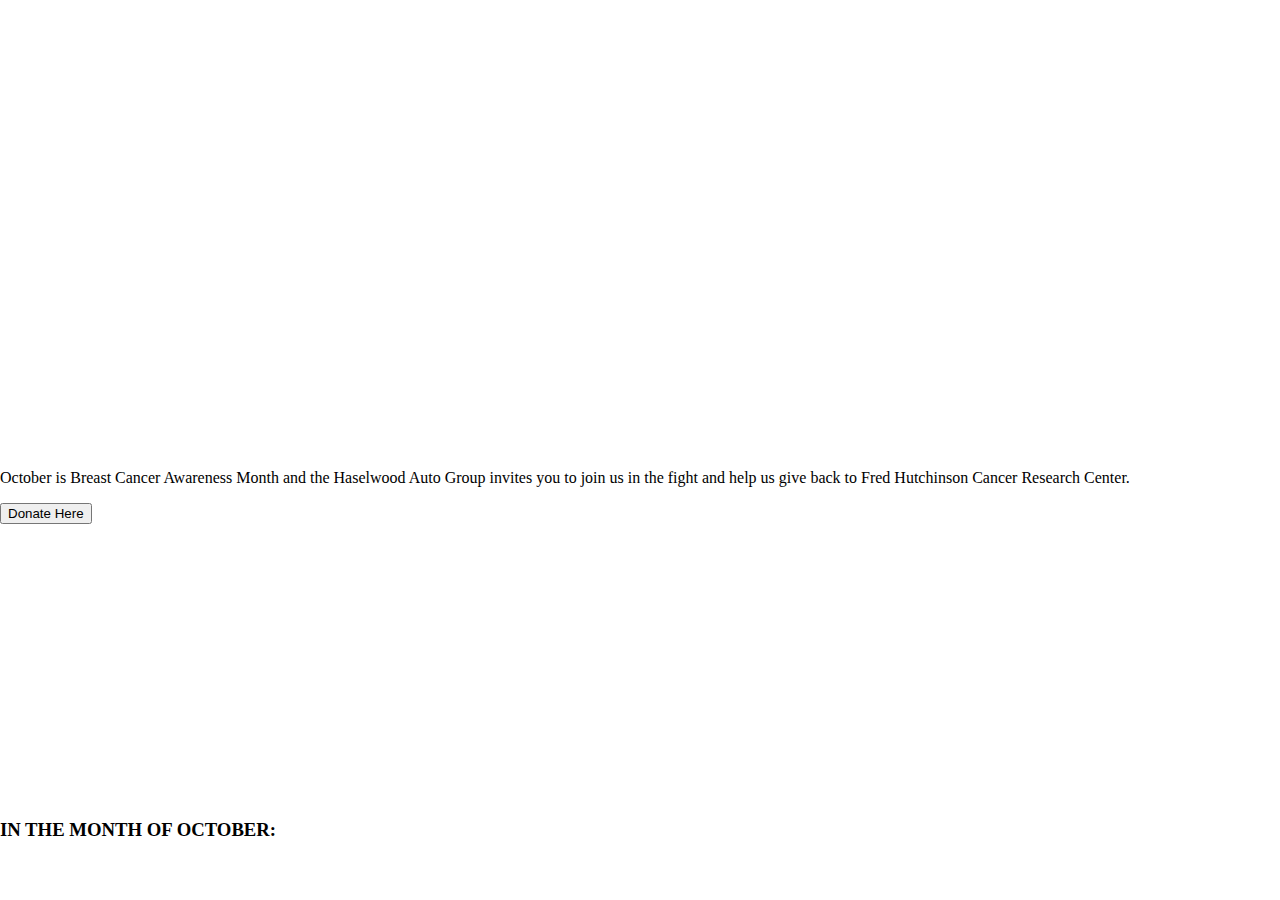
<file: bca.html>
<!-- XD document link https://xd.adobe.com/view/016880ff-447b-44ee-9e71-a97fc72d72fb-543b/-->


<!DOCTYPE html>
<html lang="en">
<head>
    <meta charset="UTF-8">
    <meta name="viewport" content="width=device-width, initial-scale=1.0">
    <title>BCA</title>
    <link rel="stylesheet" href="main.css">
    <link href="https://fonts.googleapis.com/css2?family=Montserrat:ital,wght@0,400;0,500;0,600;0,700;1,400;1,500;1,600&display=swap" rel="stylesheet">
</head>
<body>
    <!-- Container-->
    <div class="landing_container">
        <!-- Hero -->
        <div class="hero">
        <img src="Join-Fight-Logo.png" class="hero_logo">
        <p class="hero_p">October is Breast Cancer Awareness Month and the
            Haselwood Auto Group invites you to join us in the fight and 
            help us give back to Fred Hutchinson Cancer Research Center.</p>
            <a href="https://www.google.com/"><button class="donate_button"> Donate Here</button></a>
        </div>
        <!-- Donation box-->
        <div>
            <h3>IN THE MONTH OF OCTOBER:</h3>
        </div>
        <!-- Fred Hutch -->
        <div>

        </div>
        <!-- Dealer Image -->
        <div>

        </div>
        <!-- Inventory Buttons -->
        <div>


        </div>


    </div>
    
</body>
</html>
</file>
<file: main.css>
*,
*::before,
*::after {
    box-sizing: border-box;
}

html,
body {
    margin: 0;
    padding: 0;
}

#landing-container {
    width: 100%;
    display: flex;
    flex-direction: column;
    justify-content: flex-start;
    align-items: stretch;
}

/* HERO SECTION */
.hero{
    width: 100%;
    height: 1220px;
    display: block;
    margin-left: auto;
    margin-right: auto;
    background-image: url(https://di-uploads-pod14.dealerinspire.com/westhillskia/uploads/2020/09/Hero-background.png);
    background-repeat: no-repeat;
    background-position: center;
    background-size: cover;
    position: relative;

}

.hero-logo-m{
    display: none;
}

.hero-logo{
    width: 700px;
    height: 400px;
    margin-top: 125px;
    margin-left: 200px;
}

.hero-p{
    width: 700px;
    line-height: 200%;
    font-family: 'Montserrat', sans-serif;
    margin-top: 75px;
    margin-left: 200px;
    font-weight: normal;
    font-size: 20px;
    text-align: left;
    color: #FFFFFF; 
}

.donate-button{
    width: 211px;
    height: 45px;
    margin-left: 200px;
    margin-top: 50px;
    background: #993856 0% 0% no-repeat padding-box;
    box-shadow: 0px 15px 20px #00000029;
    border: none;
    border-radius: 40px;
    opacity: 1;
    text-align: center;
    font-family: 'Montserrat', sans-serif;
    font-weight: bold;
    font-size: 18px;
    letter-spacing: 0px;
    color: #FFFFFF;
}

/* COMMON */

.container {
    width: 100%;
    display: flex;
    flex-direction: column;
    justify-content: center;
    align-items: center;
}

.row {
    display: flex;
    flex-direction: row;
}

.column {
    display: flex;
    flex-direction: column;
}

/* DONATIONS */
.donation-h{
    display: flex;
    justify-content: center;
    text-align: left;
    font-weight: bold;
    font-family: 'Montserrat', sans-serif;
    font-size: 40px;
    letter-spacing: 5.8px;
    color:#A32B4B;
}

.donation-row {
    flex-wrap: wrap;
    justify-content: center;
    align-items: center;
}

.donation-box{
    display: flex;
    justify-content: center;
    
}
.donation-text-box{
    display: flex;
    flex-direction: row;
    height: 300px;
    margin: 0 25px;
}

.donation-text{
    display: flex;
    flex-direction: column;
    margin-right: 100px;
   
}
.donation-value{
    margin-right: 20px;
    padding-top: 10px;
    height: auto;
    font-size: 157px;
    font-family: 'Montserrat', sans-serif;
    font-weight:bold;
    color: #9E3251;
    margin-top:0;
}

.donation-value-2{
    margin-right: 20px;
    padding-top: 10px;
    height: auto;
    font-size: 157px;
    font-family: 'Montserrat', sans-serif;
    font-weight:bold;
    color: #9E3251;
    margin-top:0;
}

.donation-p1{
    width: 255px;
    text-align: left;
    font-size: 40px;
    margin-bottom:0;
    letter-spacing: 7px;
    color: #9E3251;
    font-weight:bold;
    text-transform: uppercase;
    font-family: 'Montserrat', sans-serif;
}

.donation-p2{
    margin-top: 5px;
    text-align: left;
    font-size: 21px;
    font-weight: 500;
    color: #9E3251;
    font-family: 'Montserrat', sans-serif;
}

/*  FRED HUTCH */

.fh-section {
    padding: 20px 30px;
    background-color: #ECECEC;
}

.fh-p{
    width: 100%;
    max-width: 1195px;
    padding-top: 75px;
    text-align: center;
    font-weight: bold;
    font-size: 40px;
    letter-spacing: 5.8px;
    text-transform: uppercase;
    color: #081A4A;
    font-family: 'Montserrat', sans-serif;
    margin: 0;
}

.fh-logo{
    width: 526px;
    height: 443px;
    display: block;
    margin-left: auto;
    margin-right: auto;
    margin-top: 15px;
    margin-bottom: 200px;
}

.img-box{
    margin-bottom: 0%;
}

.dealer-car-img{
    margin-top: -200px;
}

/* Dealership */

.dealership-container {
    background-color: #F27590;
}
.dealer-car-img{
    width: 100%;
    height: auto;
}
.inventory-button-box{
    margin-top: 0;
    padding-top: 0;
    width: 100%;
    height: 200px;
    background-color: #F27590;
}

.inv-h1{
    padding-top:25px;
    padding-bottom:25px;
    margin-top:0;
    text-align: left;
    font-size: 48px;
    font-weight: bold;
    font-family: 'Montserrat', sans-serif;
    letter-spacing: 6.96px;
    color: #FFFFFF;
    opacity: 1;
}

.button-box{
    flex-wrap: wrap;
    justify-content: center;
    max-width: 1300px;
    
}
.inv-button1{
    margin-right: 25px;
    margin-bottom: 25px;
    width: 400px;
    height: 60px;
    background: #993856 0% 0% no-repeat padding-box;
    box-shadow: 0px 15px 20px #00000029;
    border: none;
    border-radius: 40px;
    opacity: 1;
    text-align: center;
    font-weight: bold;
    font-size: 20px;
    font-family: 'Montserrat', sans-serif;
    letter-spacing: 0px;
    color: #FFFFFF;
    text-decoration: none;

}
.inv-button2{
    margin-top: 15px;
    margin-right: 20px;
    margin-bottom: 30px;
    padding-left: 135px;
    padding-top: 12px;
    width: 400px;
    height: 60px;
    background: none;
    border: 4px solid #9E3251;
    box-shadow: 0px 15px 20px #00000029;
    border-radius: 40px;
    opacity: 1;
    text-align: center;
    font-weight: bold;
    font-size: 20px;
    font-family: 'Montserrat', sans-serif;
    letter-spacing: 0px;
    color: #FFFFFF; 
    text-decoration: none;
    
}

.dealer-car-img-2{
    display: none;
}

.disclaim-box{
    display: flex;
    align-items: center;
    
    background-color: #F27590;
    
}

.disclaim-p{
    text-align: center;
    font-family: 'Montserrat', sans-serif;
    font-size: 18px;
}

  /* Add a background color to the button if it is clicked on (add the .active class with JS), and when you move the mouse over it (hover) */
  .active, .collapsible:hover {
    background-color: pink;
  }
  
  /* Style the collapsible content. Note: hidden by default */
  .content {
    display: flex;
    justify-content: center;
    padding: 0 18px;
    display: none;
    overflow: hidden;
    background-color: #F27590;
    color: #fff;
  }
  
@media only screen and (max-width: 1440px){
    .hero{
        
          background: url(https://di-uploads-pod14.dealerinspire.com/westhillskia/uploads/2020/10/Hero-background-1440.png) no-repeat center top;
          background-size: inherit;
          height: 800px;
    }

    .hero-logo{
        width: 375px;
        height: 225px;
        margin-top: 100px;
        margin-left: 100px;
    }
    
    .hero-p{
        width: 630px;
        margin-left: 100px;
        font-size: 18px;
    }
}

@media only screen and (max-width: 900px){
    .hero-logo{
        width: 250px;
        height: 150px;
        margin-left: 75px;
        margin-top: 50px;
        margin-bottom: 0px;
    }


    .hero{
        
        background: url(https://di-uploads-pod14.dealerinspire.com/westhillskia/uploads/2020/10/Hero-background-800.png) no-repeat center top;
        background-size: inherit;
        height: 500px;
  }

     
    .hero-p{
        width: 380px;
        margin-left: 75px;
        margin-top: 20px;
        font-size: 15px;
    }
    
    .donation-h{
        font-size: 38px;   
    }

    .donation-value{
        font-size: 125px;
        margin-bottom: 30px;
    }
    .donation-value-2{
        font-size: 125px;
    }

    .donation-p1{
        margin-top: 30px;
        font-size: 35px;
    }

    .donation-p2{
        font-size: 17px;
    }
    .fh-p{
        font-size: 28px;
    }
    
    .fh-logo{
        margin-bottom: 150px;
    }

    .dealer-car-img{
        margin-top:-100px;
    }

    .inv-h1{
        font-size: 30px;
        text-align: center;
    }
}

@media only screen and (max-width: 600px){
    .hero{
        height: auto;
        background-image: url(https://di-uploads-pod14.dealerinspire.com/westhillsautoplex/uploads/2020/09/Mobile-Hero-Background.png);
        display: flex;
        flex-direction: column;
        justify-content: center;
        align-items: center;
 
    }

    .hero-logo-m{
        display: block;
        margin-right: auto;
        margin-left: auto;
        margin-top: 50px;
    }

    .hero-logo{
        width: 325px;
        height: 180px;        
        margin-top: 50px;
        margin-left: auto;
        margin-right: auto; 
    }
    
    .hero-p{
        width: 360px;
        line-height: 200%;
        margin-top: 35px;
        margin-left: auto;
        margin-right: auto;
        font-size: 21px;
    }

    .donate-button{
        width: 198px;
        height: 64px;   
        margin-left: auto;
        margin-right: auto;
        margin-bottom: 50px;
        margin-top: 50px;
        font-size: 18px;
      
    }

    .donation-h{
        text-align: center;
        font-size: 27px;
        letter-spacing: 3.92px;
        
    }

    .donation-section{
        align-items: center;
        justify-content: center;
    }

    .donation-text-box{
        height: auto;
        flex-direction: column;
        justify-content: center;
        align-items: center;
        margin-bottom: 30px;
    }

    .donation-text{
        margin-right: auto;
        margin-left: auto;
    }
    .donation-value{
        margin-bottom: 0;
        margin-left: auto;
        margin-right: auto;
        font-size: 100px;
    }

    .donation-value-2{
        margin-bottom: 0;
        margin-left: auto;
        margin-right: auto;
        font-size: 100px;
    }

    .donation-p1{
        height: auto;
        text-align: center;
        letter-spacing: 5.4px;
        font-size: 27px;
        margin-left: auto;
        margin-right: auto;
        
    }

    .donation-p2{
        width: auto;
        height: auto;
        text-align: center;
        letter-spacing: 0px;
        font-size: 16px;
        margin-left: auto;
        margin-right: auto;
    }

    .fh-p{
        padding-top: 0;
        margin-top: 25px;
        font-size: 27px;
        letter-spacing: 3.92px;
      
    }

    .fh-logo{
        width: 335px;
        height: 250px;
        display: block;
        margin-left: auto;
        margin-right: auto;
        margin-top: 15px;
        margin-bottom: 50px;
    }
    
    .dealer-car-img{
        display:none;
    }

    .dealer-car-img-2{
        display: block;
        margin-top: -90px;
    }

    .inv-h1{
        max-width: 335px;
        text-align: center;
        font-size: 27px;
        letter-spacing: 3.92px;
        
    }


    .inv-button1{
        margin-left: auto;
        margin-right: auto;
        margin-bottom: 35px;
        width: 259px;
        height: 64px;
        text-align: center;
        font-size: 19px;
    }

    .inv-button2{
        margin-top: 15px;
        margin-left: auto;
        margin-right: auto;
        padding-left: 75px;
        width: 259px;
        height: 64px;
        text-align: center;
        font-size:  19px;
        text-decoration: none;
    }
}
</file>
